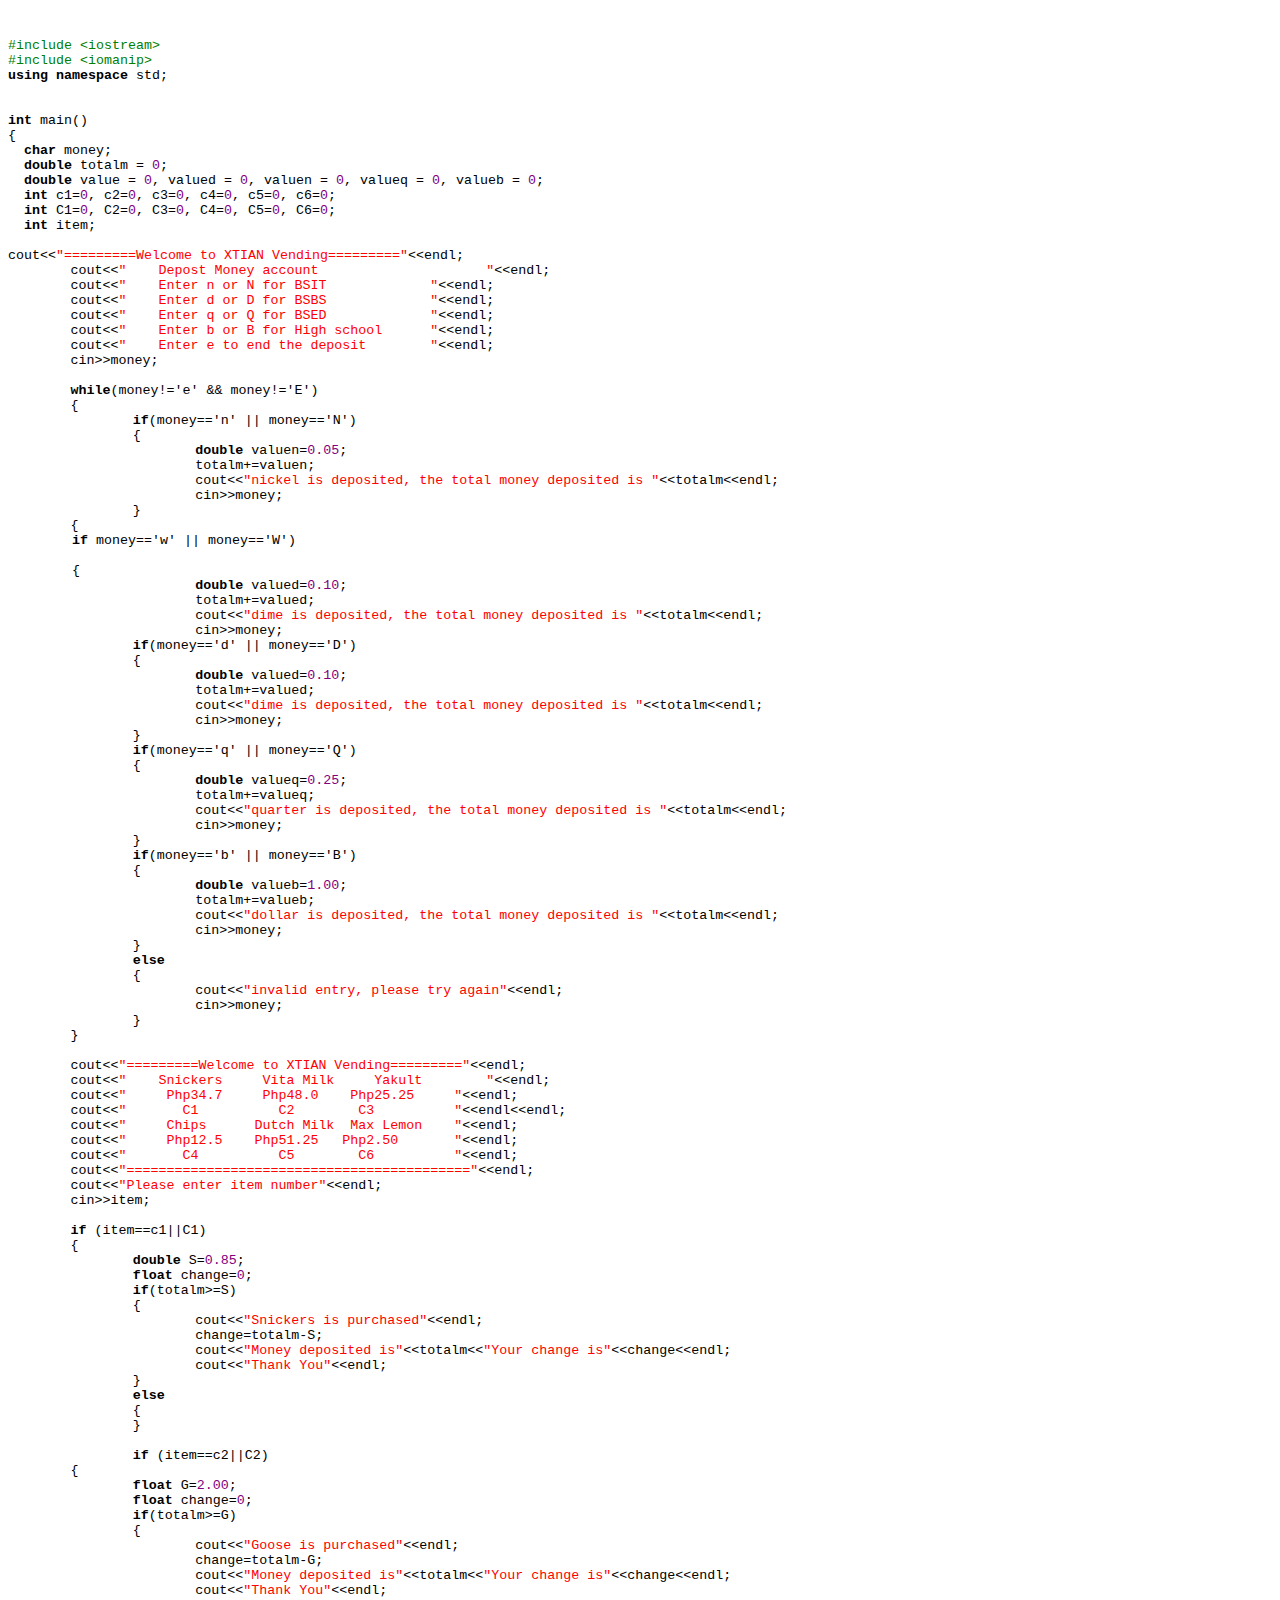
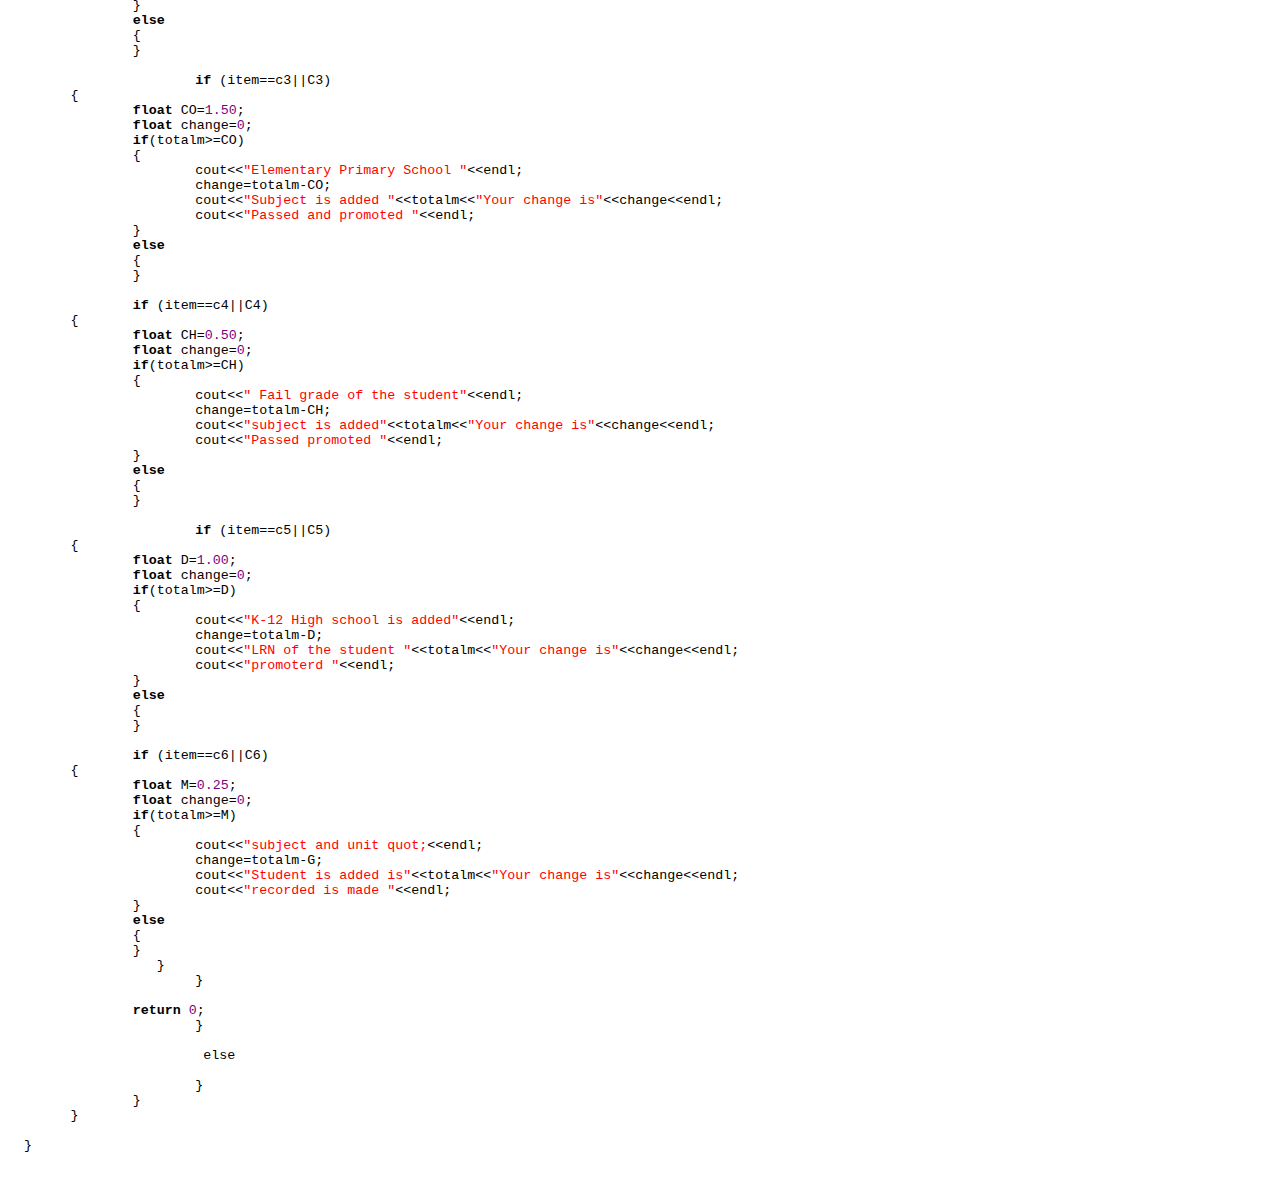
<file: Vending.html>
<html xmlns="http://www.w3.org/1999/xhtml"> 
<head> 
<title>agoo Encinares_Vending.cpp</title>
<meta http-equiv="Content-Type" content="text/html; charset=iso-8859-1" />
<meta name="generator" content="SynEdit HTML exporter" />
<style type="text/css">
<!--
 body { color: #000000; background-color: #FFFFFF; }
.cpp1-assembler { color: #0000FF; }
.cpp1-character { color: #000000; }
.cpp1-comment { color: #0078D7; font-style: italic; }
.cpp1-float { color: #800080; } 
.cpp1-hexadecimal { color: #800080; }  
.cpp1-identifier { color: #000000; }  
.cpp1-illegalchar { color: #000000; } 
.cpp1-number { color: #800080; } 
.cpp1-octal { color: #800080; }  
.cpp1-preprocessor { color: #008000; } 
.cpp1-reservedword { color: #000000; font-weight: bold; } 
.cpp1-space { background-color: #FFFFFF; color: #000000; }
.cpp1-string { color: #FF0000; } 
.cpp1-symbol { color: #000000; }
-->
</style>
</head> 
<body>
<pre> 
<code><span style="font: 10pt Courier New;">
<span class="cpp1-preprocessor">#include &lt;iostream&gt; 
#include &lt;iomanip&gt;                                              
</span><span class="cpp1-reservedword">using</span><span class="cpp1-space"> </span><span class="cpp1-reservedword">namespace</span><span class="cpp1-space"> std; 


</span><span class="cpp1-reservedword">int</span><span class="cpp1-space"> main()                                                      
{ 
  </span><span class="cpp1-reservedword">char</span><span class="cpp1-space"> money;
  </span><span class="cpp1-reservedword">double</span><span class="cpp1-space"> totalm = </span><span class="cpp1-number">0</span><span class="cpp1-symbol">;
  </span><span class="cpp1-reservedword">double</span><span class="cpp1-space"> value = </span><span class="cpp1-number">0</span><span class="cpp1-symbol">, valued = </span><span class="cpp1-number">0</span><span class="cpp1-symbol">, valuen = </span><span class="cpp1-number">0</span><span class="cpp1-symbol">, valueq = </span><span class="cpp1-number">0</span><span class="cpp1-symbol">, valueb = </span><span class="cpp1-number">0</span><span class="cpp1-symbol">;
  </span><span class="cpp1-reservedword">int</span><span class="cpp1-space"> c1=</span><span class="cpp1-number">0</span><span class="cpp1-symbol">, c2=</span><span class="cpp1-number">0</span><span class="cpp1-symbol">, c3=</span><span class="cpp1-number">0</span><span class="cpp1-symbol">, c4=</span><span class="cpp1-number">0</span><span class="cpp1-symbol">, c5=</span><span class="cpp1-number">0</span><span class="cpp1-symbol">, c6=</span><span class="cpp1-number">0</span><span class="cpp1-symbol">;
  </span><span class="cpp1-reservedword">int</span><span class="cpp1-space"> C1=</span><span class="cpp1-number">0</span><span class="cpp1-symbol">, C2=</span><span class="cpp1-number">0</span><span class="cpp1-symbol">, C3=</span><span class="cpp1-number">0</span><span class="cpp1-symbol">, C4=</span><span class="cpp1-number">0</span><span class="cpp1-symbol">, C5=</span><span class="cpp1-number">0</span><span class="cpp1-symbol">, C6=</span><span class="cpp1-number">0</span><span class="cpp1-symbol">;
  </span><span class="cpp1-reservedword">int</span><span class="cpp1-space"> item;

cout&lt;&lt;</span><span class="cpp1-string">&quot;=========Welcome to XTIAN Vending=========&quot;</span><span class="cpp1-symbol">&lt;&lt;endl;
	cout&lt;&lt;</span><span class="cpp1-string">&quot;    Depost Money account                     &quot;</span><span class="cpp1-symbol">&lt;&lt;endl;
	cout&lt;&lt;</span><span class="cpp1-string">&quot;    Enter n or N for BSIT             &quot;</span><span class="cpp1-symbol">&lt;&lt;endl;
	cout&lt;&lt;</span><span class="cpp1-string">&quot;    Enter d or D for BSBS             &quot;</span><span class="cpp1-symbol">&lt;&lt;endl;
	cout&lt;&lt;</span><span class="cpp1-string">&quot;    Enter q or Q for BSED             &quot;</span><span class="cpp1-symbol">&lt;&lt;endl;
	cout&lt;&lt;</span><span class="cpp1-string">&quot;    Enter b or B for High school      &quot;</span><span class="cpp1-symbol">&lt;&lt;endl;
	cout&lt;&lt;</span><span class="cpp1-string">&quot;    Enter e to end the deposit        &quot;</span><span class="cpp1-symbol">&lt;&lt;endl;
	cin&gt;&gt;money;

	</span><span class="cpp1-reservedword">while</span><span class="cpp1-symbol">(money!='e' &amp;&amp; money!='E')
	{
		</span><span class="cpp1-reservedword">if</span><span class="cpp1-symbol">(money=='n' || money=='N')
		{
			</span><span class="cpp1-reservedword">double</span><span class="cpp1-space"> valuen=</span><span class="cpp1-float">0.05</span><span class="cpp1-symbol">;
			totalm+=valuen;
			cout&lt;&lt;</span><span class="cpp1-string">&quot;nickel is deposited, the total money deposited is &quot;</span><span class="cpp1-symbol">&lt;&lt;totalm&lt;&lt;endl;
			cin&gt;&gt;money;
		}
	{
        </span><span class="cpp1-reservedword">if</span><span class="cpp1-space"> money=='w' || money=='W')	
        
        {
			</span><span class="cpp1-reservedword">double</span><span class="cpp1-space"> valued=</span><span class="cpp1-float">0.10</span><span class="cpp1-symbol">;
			totalm+=valued;
			cout&lt;&lt;</span><span class="cpp1-string">&quot;dime is deposited, the total money deposited is &quot;</span><span class="cpp1-symbol">&lt;&lt;totalm&lt;&lt;endl;
			cin&gt;&gt;money;
		</span><span class="cpp1-reservedword">if</span><span class="cpp1-symbol">(money=='d' || money=='D')
		{
			</span><span class="cpp1-reservedword">double</span><span class="cpp1-space"> valued=</span><span class="cpp1-float">0.10</span><span class="cpp1-symbol">;
			totalm+=valued;
			cout&lt;&lt;</span><span class="cpp1-string">&quot;dime is deposited, the total money deposited is &quot;</span><span class="cpp1-symbol">&lt;&lt;totalm&lt;&lt;endl;
			cin&gt;&gt;money;
		}
		</span><span class="cpp1-reservedword">if</span><span class="cpp1-symbol">(money=='q' || money=='Q')
		{
			</span><span class="cpp1-reservedword">double</span><span class="cpp1-space"> valueq=</span><span class="cpp1-float">0.25</span><span class="cpp1-symbol">;
			totalm+=valueq;
			cout&lt;&lt;</span><span class="cpp1-string">&quot;quarter is deposited, the total money deposited is &quot;</span><span class="cpp1-symbol">&lt;&lt;totalm&lt;&lt;endl;
			cin&gt;&gt;money;
		}
		</span><span class="cpp1-reservedword">if</span><span class="cpp1-symbol">(money=='b' || money=='B')
		{
			</span><span class="cpp1-reservedword">double</span><span class="cpp1-space"> valueb=</span><span class="cpp1-float">1.00</span><span class="cpp1-symbol">;
			totalm+=valueb;
			cout&lt;&lt;</span><span class="cpp1-string">&quot;dollar is deposited, the total money deposited is &quot;</span><span class="cpp1-symbol">&lt;&lt;totalm&lt;&lt;endl;
			cin&gt;&gt;money;
		}
		</span><span class="cpp1-reservedword">else
</span><span class="cpp1-space">		{
			cout&lt;&lt;</span><span class="cpp1-string">&quot;invalid entry, please try again&quot;</span><span class="cpp1-symbol">&lt;&lt;endl;
			cin&gt;&gt;money;
		}
	}
				
	cout&lt;&lt;</span><span class="cpp1-string">&quot;=========Welcome to XTIAN Vending=========&quot;</span><span class="cpp1-symbol">&lt;&lt;endl;
	cout&lt;&lt;</span><span class="cpp1-string">&quot;    Snickers     Vita Milk     Yakult        &quot;</span><span class="cpp1-symbol">&lt;&lt;endl;
	cout&lt;&lt;</span><span class="cpp1-string">&quot;     Php34.7     Php48.0    Php25.25     &quot;</span><span class="cpp1-symbol">&lt;&lt;endl;
	cout&lt;&lt;</span><span class="cpp1-string">&quot;       C1          C2        C3          &quot;</span><span class="cpp1-symbol">&lt;&lt;endl&lt;&lt;endl;
	cout&lt;&lt;</span><span class="cpp1-string">&quot;     Chips      Dutch Milk  Max Lemon    &quot;</span><span class="cpp1-symbol">&lt;&lt;endl;
	cout&lt;&lt;</span><span class="cpp1-string">&quot;     Php12.5    Php51.25   Php2.50       &quot;</span><span class="cpp1-symbol">&lt;&lt;endl;
	cout&lt;&lt;</span><span class="cpp1-string">&quot;       C4          C5        C6          &quot;</span><span class="cpp1-symbol">&lt;&lt;endl;
	cout&lt;&lt;</span><span class="cpp1-string">&quot;===========================================&quot;</span><span class="cpp1-symbol">&lt;&lt;endl;
	cout&lt;&lt;</span><span class="cpp1-string">&quot;Please enter item number&quot;</span><span class="cpp1-symbol">&lt;&lt;endl;
	cin&gt;&gt;item;

	</span><span class="cpp1-reservedword">if</span><span class="cpp1-space"> (item==c1||C1)
	{
		</span><span class="cpp1-reservedword">double</span><span class="cpp1-space"> S=</span><span class="cpp1-float">0.85</span><span class="cpp1-symbol">;
		</span><span class="cpp1-reservedword">float</span><span class="cpp1-space"> change=</span><span class="cpp1-number">0</span><span class="cpp1-symbol">;
		</span><span class="cpp1-reservedword">if</span><span class="cpp1-symbol">(totalm&gt;=S)
		{
			cout&lt;&lt;</span><span class="cpp1-string">&quot;Snickers is purchased&quot;</span><span class="cpp1-symbol">&lt;&lt;endl;
			change=totalm-S;
			cout&lt;&lt;</span><span class="cpp1-string">&quot;Money deposited is&quot;</span><span class="cpp1-symbol">&lt;&lt;totalm&lt;&lt;</span><span class="cpp1-string">&quot;Your change is&quot;</span><span class="cpp1-symbol">&lt;&lt;change&lt;&lt;endl;
			cout&lt;&lt;</span><span class="cpp1-string">&quot;Thank You&quot;</span><span class="cpp1-symbol">&lt;&lt;endl;
		}
		</span><span class="cpp1-reservedword">else
</span><span class="cpp1-space">		{
		}

		</span><span class="cpp1-reservedword">if</span><span class="cpp1-space"> (item==c2||C2)
	{
		</span><span class="cpp1-reservedword">float</span><span class="cpp1-space"> G=</span><span class="cpp1-float">2.00</span><span class="cpp1-symbol">;
		</span><span class="cpp1-reservedword">float</span><span class="cpp1-space"> change=</span><span class="cpp1-number">0</span><span class="cpp1-symbol">;
		</span><span class="cpp1-reservedword">if</span><span class="cpp1-symbol">(totalm&gt;=G)
		{
			cout&lt;&lt;</span><span class="cpp1-string">&quot;Goose is purchased&quot;</span><span class="cpp1-symbol">&lt;&lt;endl;
			change=totalm-G;
			cout&lt;&lt;</span><span class="cpp1-string">&quot;Money deposited is&quot;</span><span class="cpp1-symbol">&lt;&lt;totalm&lt;&lt;</span><span class="cpp1-string">&quot;Your change is&quot;</span><span class="cpp1-symbol">&lt;&lt;change&lt;&lt;endl;
			cout&lt;&lt;</span><span class="cpp1-string">&quot;Thank You&quot;</span><span class="cpp1-symbol">&lt;&lt;endl;
		}
		</span><span class="cpp1-reservedword">else
</span><span class="cpp1-space">		{
		}

			</span><span class="cpp1-reservedword">if</span><span class="cpp1-space"> (item==c3||C3)
	{
		</span><span class="cpp1-reservedword">float</span><span class="cpp1-space"> CO=</span><span class="cpp1-float">1.50</span><span class="cpp1-symbol">;
		</span><span class="cpp1-reservedword">float</span><span class="cpp1-space"> change=</span><span class="cpp1-number">0</span><span class="cpp1-symbol">;
		</span><span class="cpp1-reservedword">if</span><span class="cpp1-symbol">(totalm&gt;=CO)
		{
			cout&lt;&lt;</span><span class="cpp1-string">&quot;Elementary Primary School &quot;</span><span class="cpp1-symbol">&lt;&lt;endl;
			change=totalm-CO;
			cout&lt;&lt;</span><span class="cpp1-string">&quot;Subject is added &quot;</span><span class="cpp1-symbol">&lt;&lt;totalm&lt;&lt;</span><span class="cpp1-string">&quot;Your change is&quot;</span><span class="cpp1-symbol">&lt;&lt;change&lt;&lt;endl;
			cout&lt;&lt;</span><span class="cpp1-string">&quot;Passed and promoted &quot;</span><span class="cpp1-symbol">&lt;&lt;endl;
		}
		</span><span class="cpp1-reservedword">else
</span><span class="cpp1-space">		{
		}
 
	 	</span><span class="cpp1-reservedword">if</span><span class="cpp1-space"> (item==c4||C4)
	{
		</span><span class="cpp1-reservedword">float</span><span class="cpp1-space"> CH=</span><span class="cpp1-float">0.50</span><span class="cpp1-symbol">;
		</span><span class="cpp1-reservedword">float</span><span class="cpp1-space"> change=</span><span class="cpp1-number">0</span><span class="cpp1-symbol">;
		</span><span class="cpp1-reservedword">if</span><span class="cpp1-symbol">(totalm&gt;=CH)
		{
			cout&lt;&lt;</span><span class="cpp1-string">&quot; Fail grade of the student&quot;</span><span class="cpp1-symbol">&lt;&lt;endl;
			change=totalm-CH;
			cout&lt;&lt;</span><span class="cpp1-string">&quot;subject is added&quot;</span><span class="cpp1-symbol">&lt;&lt;totalm&lt;&lt;</span><span class="cpp1-string">&quot;Your change is&quot;</span><span class="cpp1-symbol">&lt;&lt;change&lt;&lt;endl;
			cout&lt;&lt;</span><span class="cpp1-string">&quot;Passed promoted &quot;</span><span class="cpp1-symbol">&lt;&lt;endl; 
		}
		</span><span class="cpp1-reservedword">else
</span><span class="cpp1-space">		{
		}

			</span><span class="cpp1-reservedword">if</span><span class="cpp1-space"> (item==c5||C5)
	{
		</span><span class="cpp1-reservedword">float</span><span class="cpp1-space"> D=</span><span class="cpp1-float">1.00</span><span class="cpp1-symbol">;
		</span><span class="cpp1-reservedword">float</span><span class="cpp1-space"> change=</span><span class="cpp1-number">0</span><span class="cpp1-symbol">;
		</span><span class="cpp1-reservedword">if</span><span class="cpp1-symbol">(totalm&gt;=D)
		{
			cout&lt;&lt;</span><span class="cpp1-string">&quot;K-12 High school is added&quot;</span><span class="cpp1-symbol">&lt;&lt;endl;
			change=totalm-D;
			cout&lt;&lt;</span><span class="cpp1-string">&quot;LRN of the student &quot;</span><span class="cpp1-symbol">&lt;&lt;totalm&lt;&lt;</span><span class="cpp1-string">&quot;Your change is&quot;</span><span class="cpp1-symbol">&lt;&lt;change&lt;&lt;endl;
			cout&lt;&lt;</span><span class="cpp1-string">&quot;promoterd &quot;</span><span class="cpp1-symbol">&lt;&lt;endl;
		}
		</span><span class="cpp1-reservedword">else
</span><span class="cpp1-space">		{
		}

		</span><span class="cpp1-reservedword">if</span><span class="cpp1-space"> (item==c6||C6)
	{
		</span><span class="cpp1-reservedword">float</span><span class="cpp1-space"> M=</span><span class="cpp1-float">0.25</span><span class="cpp1-symbol">;
		</span><span class="cpp1-reservedword">float</span><span class="cpp1-space"> change=</span><span class="cpp1-number">0</span><span class="cpp1-symbol">;
		</span><span class="cpp1-reservedword">if</span><span class="cpp1-symbol">(totalm&gt;=M)
		{
			cout&lt;&lt;</span><span class="cpp1-string">&quot;subject and unit quot;</span><span class="cpp1-symbol">&lt;&lt;endl;
			change=totalm-G;
			cout&lt;&lt;</span><span class="cpp1-string">&quot;Student is added is&quot;</span><span class="cpp1-symbol">&lt;&lt;totalm&lt;&lt;</span><span class="cpp1-string">&quot;Your change is&quot;</span><span class="cpp1-symbol">&lt;&lt;change&lt;&lt;endl;
			cout&lt;&lt;</span><span class="cpp1-string">&quot;recorded is made &quot;</span><span class="cpp1-symbol">&lt;&lt;endl;
		}
		</span><span class="cpp1-reservedword">else
</span><span class="cpp1-space">		{
		}
		   } 
			}

		</span><span class="cpp1-reservedword">return</span><span class="cpp1-space"> </span><span class="cpp1-number">0</span><span class="cpp1-symbol">;
			}
			
			</span><span class="cppl-reservedword"> else
			
		  	}
		}
	}

  }

</span></span>
</code></pre>
</body>
</html>
</file>
